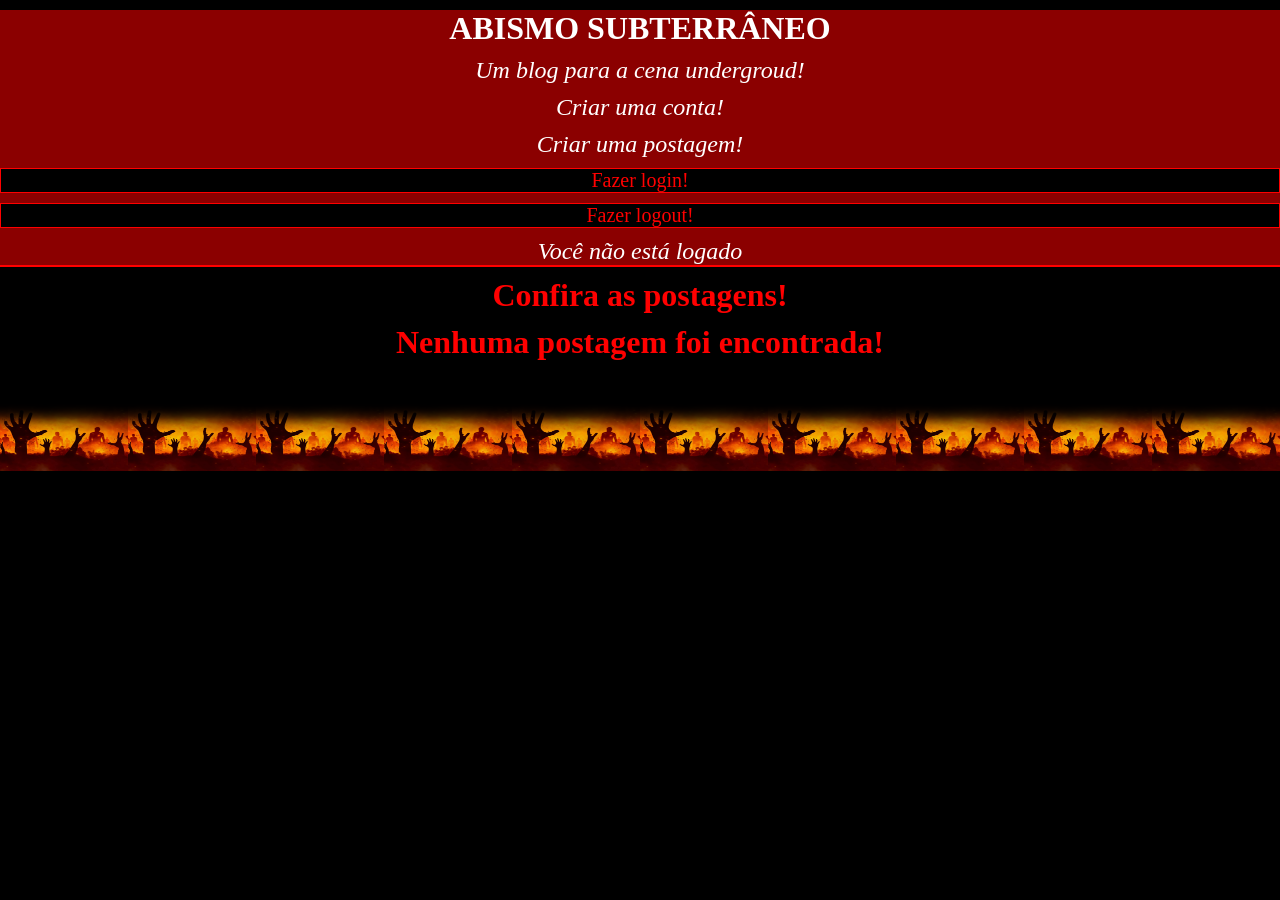
<file: index.html>
<!DOCTYPE html>
<html lang="pt-br">

<head>
    <meta charset="UTF-8">
    <meta name="viewport" content="width=device-width, initial-scale=1.0">
    <title>ABISMO SUBTERRÂNEO</title>

    <link rel="stylesheet" href="css/pagina-inicial.css">

</head>

<body>

    <header class="cabecalho">
        <h1 class="titulo">ABISMO SUBTERRÂNEO</h1>
        <p class="sub-titulo">Um blog para a cena undergroud! </p>
        <a href="cadastro.html" id='link-criar-conta'>Criar uma conta! </a>

        <a href="criar-postagem.html">Criar uma postagem! </a>

        <button onclick="fazer_login()" id="botao-fazer-login">Fazer login! </button>
        <button onclick="fazer_logout()" id="botao-fazer-logout">Fazer logout! </button>

        <a id="logado-como">Você não está logado</a>

    </header>

    <main class="conteudo">

        <h1 id="confira_as_postagens">Confira as postagens! </h1>

        <div id="div-postagens"></div></div>

    </main>

    <footer class="rodape"></footer>

    <script src="javascript.js"></script>
    <script>
        ler_e_carregar_postagens_resumidas(-1);
       
    </script>


</body>

</html>
</file>
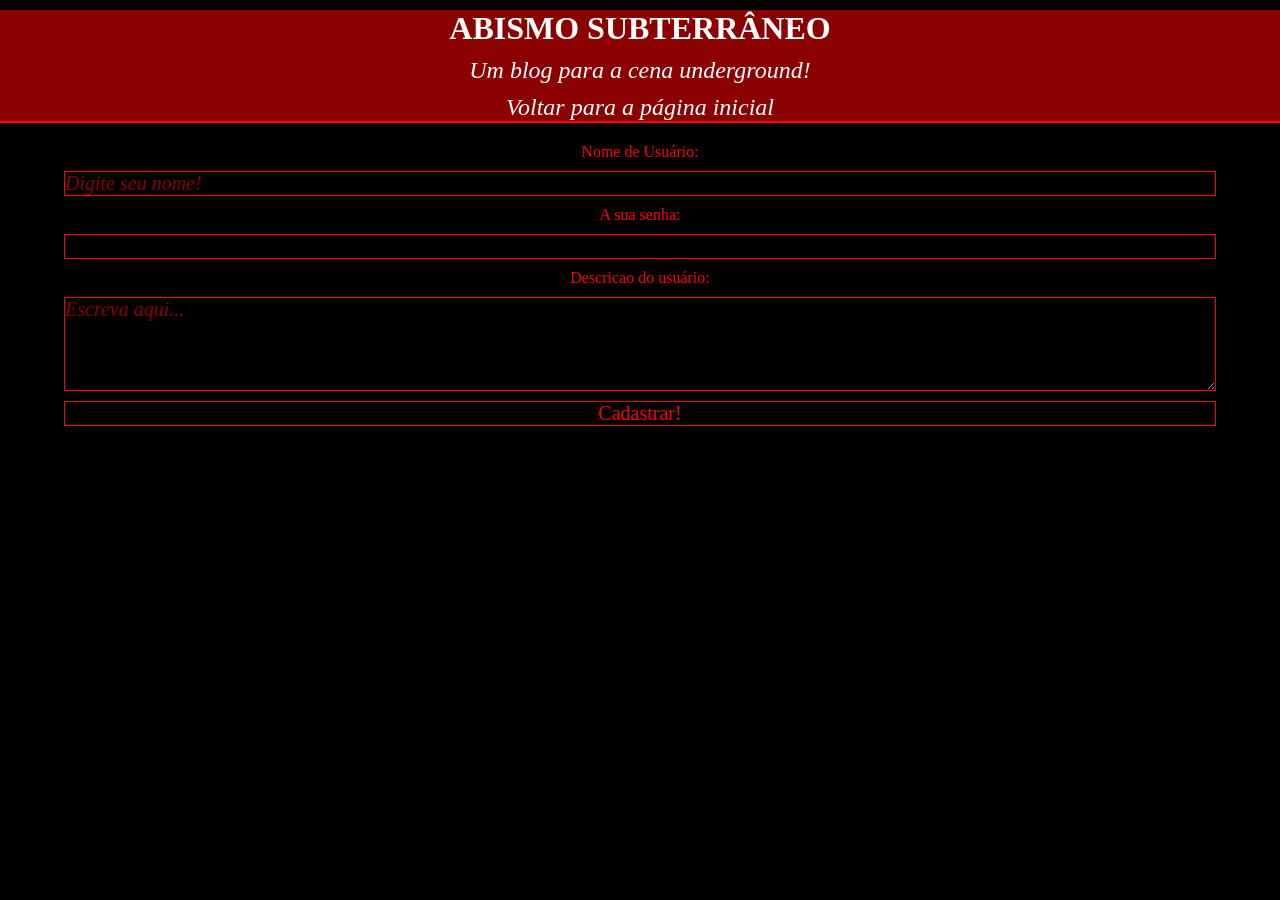
<file: cadastro.html>
<!DOCTYPE html>
<html lang="pt-br">
<head>
    <meta charset="UTF-8">
    <meta name="viewport" content="width=device-width, initial-scale=1.0">
    <title>Abismo / Cadastro</title>

    
    <link rel="stylesheet" href="css/pagina-inicial.css">
    <script src="javascript.js"></script>
</head>
<body>
    

    <header class="cabecalho">
        <h1 class="titulo">ABISMO SUBTERRÂNEO</h1>
        <p class="sub-titulo">Um blog para a cena underground! </p>
         <a href="index.html">Voltar para a página inicial</a>

    </header>

    <main class="conteudo">

        <div class="div-cadastro">

            <label>Nome de Usuário: </label>
            <input type="text" id="nome-cadastro" placeholder="Digite seu nome! ">

            <label>A sua senha: </label>
            <input type="password" id="senha-cadastro">

            <label>Descricao do usuário: </label>
            <textarea id="descricao-cadastro" rows="4" placeholder="Escreva aqui..."></textarea>


            <button id="botao-postar" onclick="cadastrar()">Cadastrar! </button>
    </div>

    </main>

</body>
</html>
</file>
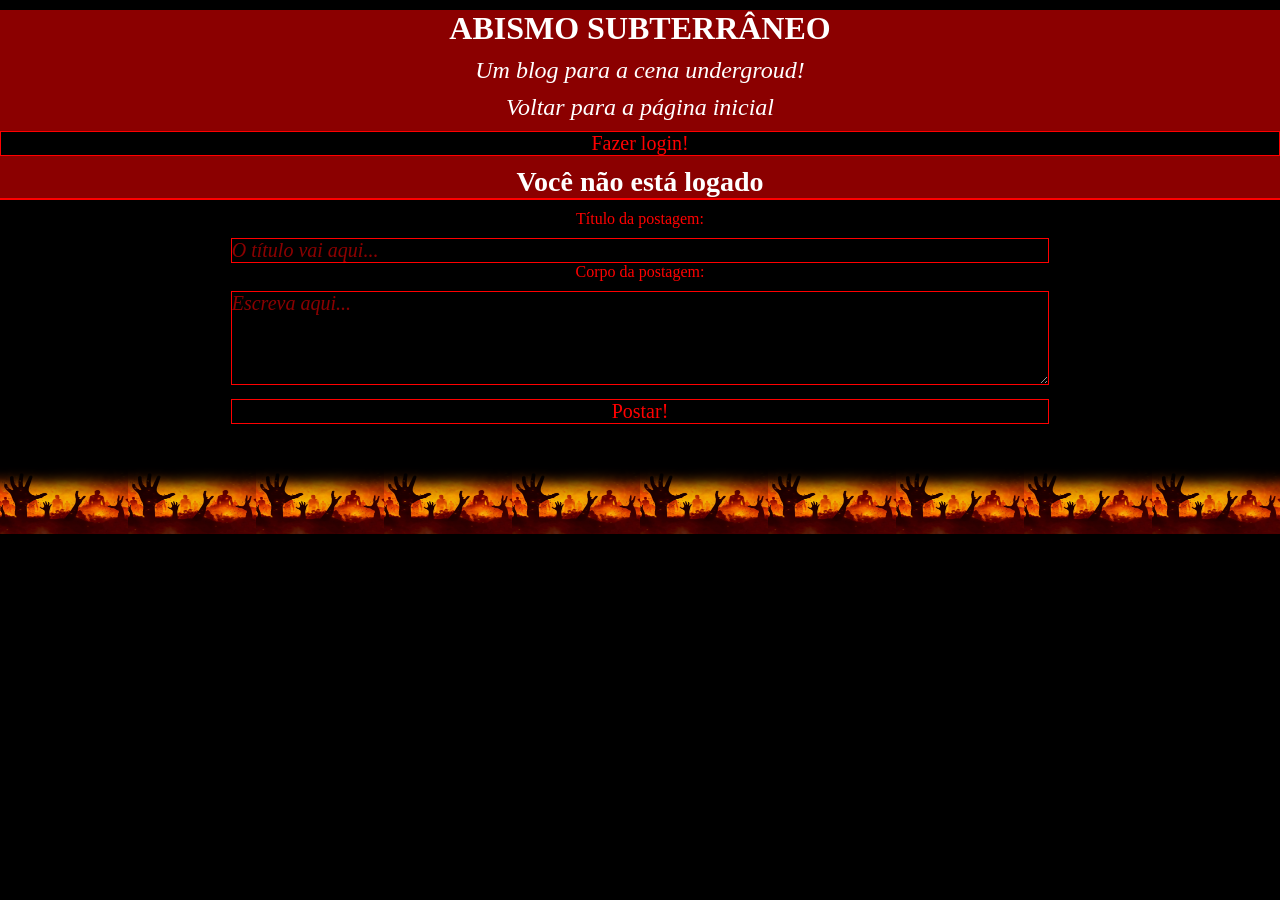
<file: criar-postagem.html>
<!DOCTYPE html>
<html lang="pt-br">

<head>
    <meta charset="UTF-8">
    <meta name="viewport" content="width=device-width, initial-scale=1.0">
    <title>ABISMO SUBTERRÂNEO</title>

    <link rel="stylesheet" href="css/pagina-inicial.css">
</head>

<body>

    <header class="cabecalho">
        <h1 class="titulo">ABISMO SUBTERRÂNEO</h1>
        <p class="sub-titulo">Um blog para a cena undergroud! </p>
        <a href="index.html">Voltar para a página inicial</a>

        <button onclick="fazer_login()" id="botao-fazer-login">Fazer login! </button>

        <h2 id="logado-como">Você não está logado</h2>
    </header>

    <div class="div-postagem">

        <label>Título da postagem: </label>
        <input type="text" id="titulo-nova-postagem" placeholder="O título vai aqui...">

        <label>Corpo da postagem: </label>
        <textarea id="corpo-nova-postagem" rows="4" placeholder="Escreva aqui..."></textarea>


        <button id="botao-postar" onclick="postar()">Postar! </button>
    </div>

    <script>
        if (localStorage.getItem("login").length == 0) {
            alert("Você precisa estar logado para fazer uma postagem! ");
            location.href = 'index.html'
        }
    </script>

    <footer class="rodape"></footer>

    <script src="javascript.js"></script>


</body>

</html>
</file>
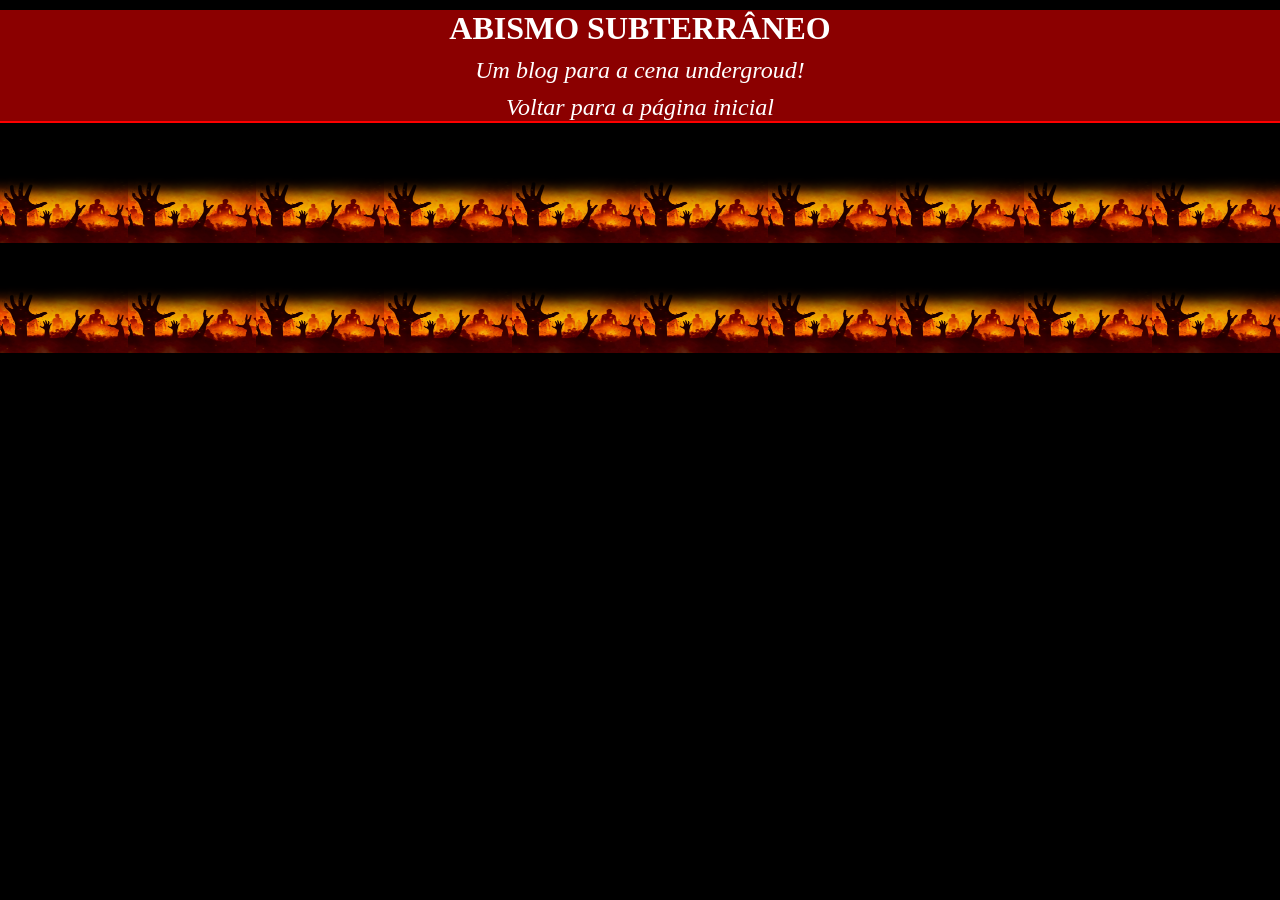
<file: postagem.html>
<!DOCTYPE html>
<html lang="pt-br">
<head>
    <meta charset="UTF-8">
    <meta name="viewport" content="width=device-width, initial-scale=1.0">
    <title>Postagem</title>

     <link rel="stylesheet" href="css/pagina-inicial.css">
    <script src="javascript.js"></script>
    

</head>
<body>

    <header class="cabecalho">
        <h1 class="titulo">ABISMO SUBTERRÂNEO</h1>
        <p class="sub-titulo">Um blog para a cena undergroud! </p>
        <a href="index.html">Voltar para a página inicial</a>
    </header>

    <main class="conteudo">

        <div id="div-postagens"></div>
    </main>

    <footer class="rodape"></footer>

    <script>
        const parametrosURL = new URLSearchParams(window.location.search);
        const id_postagem = parametrosURL.get("postagem");
        ler_e_carregar_postagem_por_id(id_postagem);
    </script>


    <footer class="rodape"></footer>
</body>
</html>
</file>
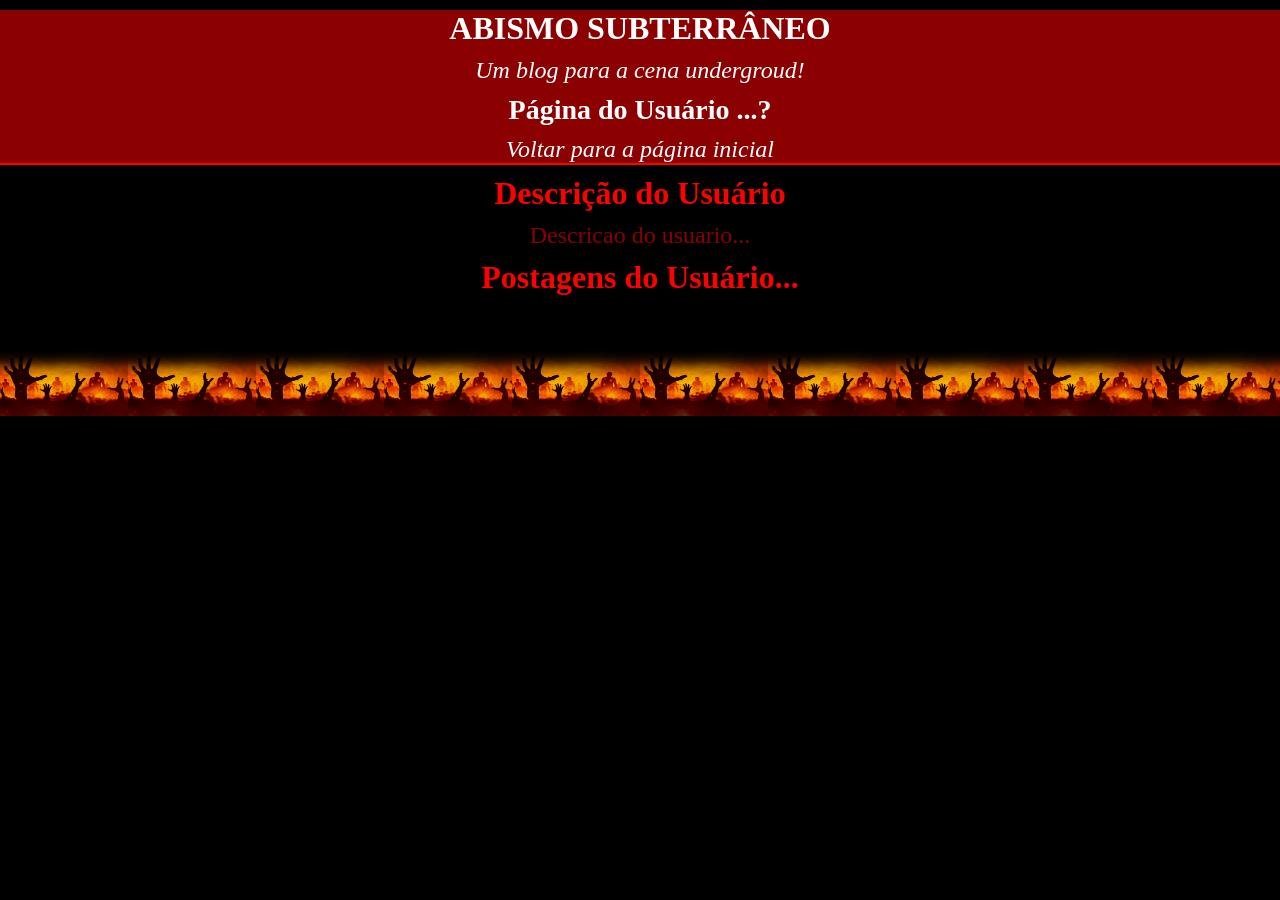
<file: usuario.html>
<!DOCTYPE html>
<html lang="pt-br">
<head>
    <meta charset="UTF-8">
    <meta name="viewport" content="width=device-width, initial-scale=1.0">
    <title>USUARIO</title>

    <link rel="stylesheet" href="css/pagina-inicial.css">
    <script src="javascript.js"></script>

</head>
<body>
    
    <header class="cabecalho">
        <h1 class="titulo">ABISMO SUBTERRÂNEO</h1>
        <p class="sub-titulo">Um blog para a cena undergroud! </p>
        <h2 id="pagina-do-usuario">Página do Usuário ...? </h2>
        <a href="index.html">Voltar para a página inicial</a>
    </header>

    <main class="conteudo">

        <h1>Descrição do Usuário </h1>
        <p id="descricao-do-usuario">Descricao do usuario... </p>


        <h1>Postagens do Usuário... </h1>
        <div id="div-postagens"></div>
    </main>

    <script>
        const parametrosURL = new URLSearchParams(window.location.search);

        const usuario = parametrosURL.get("usuario");
        
        if (usuario == JSON.parse(localStorage.getItem("login")).usuario) {
            document.getElementById("pagina-do-usuario").innerText = "Bem-vindo ao seu perfil! ";
        } else {
            document.getElementById("pagina-do-usuario").innerText = "Página do usuário " + usuario;
        }
        
        ler_e_carregar_postagens(usuario);
        carregar_descricao(usuario);

    </script>

    <footer class="rodape"></footer>

</body>
</html>
</file>
<file: css/pagina-inicial.css>
* {
    margin: 0;
    padding: 0;
    color: red;
    margin-top: 10px;
    font-family: 'Times New Roman', Times, serif;
}


body {
    background-color: black;

    display: flex;
    flex-direction: column;
    justify-content: center;
    align-items: center;
    text-align: center;

}

body,
main {
    margin-top: 0px;
}


hr {
    border: none;
    height: 2px;
    background-color: darkred;
}


h1 {
    font-size: 2rem;
}

h2 {
    font-size: 1.75rem;
}

p {
    font-size: 1.50rem;
    color: darkred;
}


span {
    font-size: 1.25rem;
    color: red;
    margin-left: 5px;
}

a {
    text-decoration: none;
    font-size: 1.50rem;
    font-style: italic;
    font-weight: normal;
}

a:hover {
    font-weight: bolder;
}

.cabecalho {
    border-bottom: red 2px solid;
    width: 100vw;
    background-color: darkred;
    margin-top: 0px;

    display: flex;
    justify-content: center;
    align-items: center;
    text-align: center;
    flex-direction: column;

}

.cabecalho a {
    color: white;
}

.titulo {
    color: white;
    margin-top: 0;
}

.sub-titulo {
    color: white;
    font-style: italic;
}

.cabecalho h2 {
    color: white;
}



.div-cadastro {
    display: flex;
    justify-content: center;
    align-items: center;
    text-align: center;
    flex-direction: column;
    width: 100%;
}

.div-separadora-postagem {
    border: darkred 1px solid;
}


.conteudo {
    width: 90vw;
}

.div-comentarios {
    display: flex;
    justify-content: center;
    align-items: center;
    text-align: center;
    flex-direction: column;
    padding-left: 5%;
    padding-right: 5%;
    
}

textarea {
    background-color: black;
    border: 1px red solid;
    box-sizing: border-box;
    width: 100%;
    resize: vertical;
    font-size: 1.25rem;
}


input, button {
    background-color: black;
    color: red;
    border: 1px red solid;
    box-sizing: border-box;
    font-size: 1.25rem;
    width: 100%;

}

input::placeholder,
textarea::placeholder {
    color: darkred;
    font-style: italic;
}

button:hover {
    background-color: red;
    color: white;
}

.rodape {
    background-image: url("../imagens/rodape.png");
    color:transparent;
    background-repeat: repeat-x; /* Repete apenas horizontalmente */
    background-position: bottom left; /* Alinha a imagem na base do rodapé */
    min-height: 100px; /* Garante altura mínima para a imagem aparecer */
    width: 100%;
    background-size: 10vw;
}
</file>
